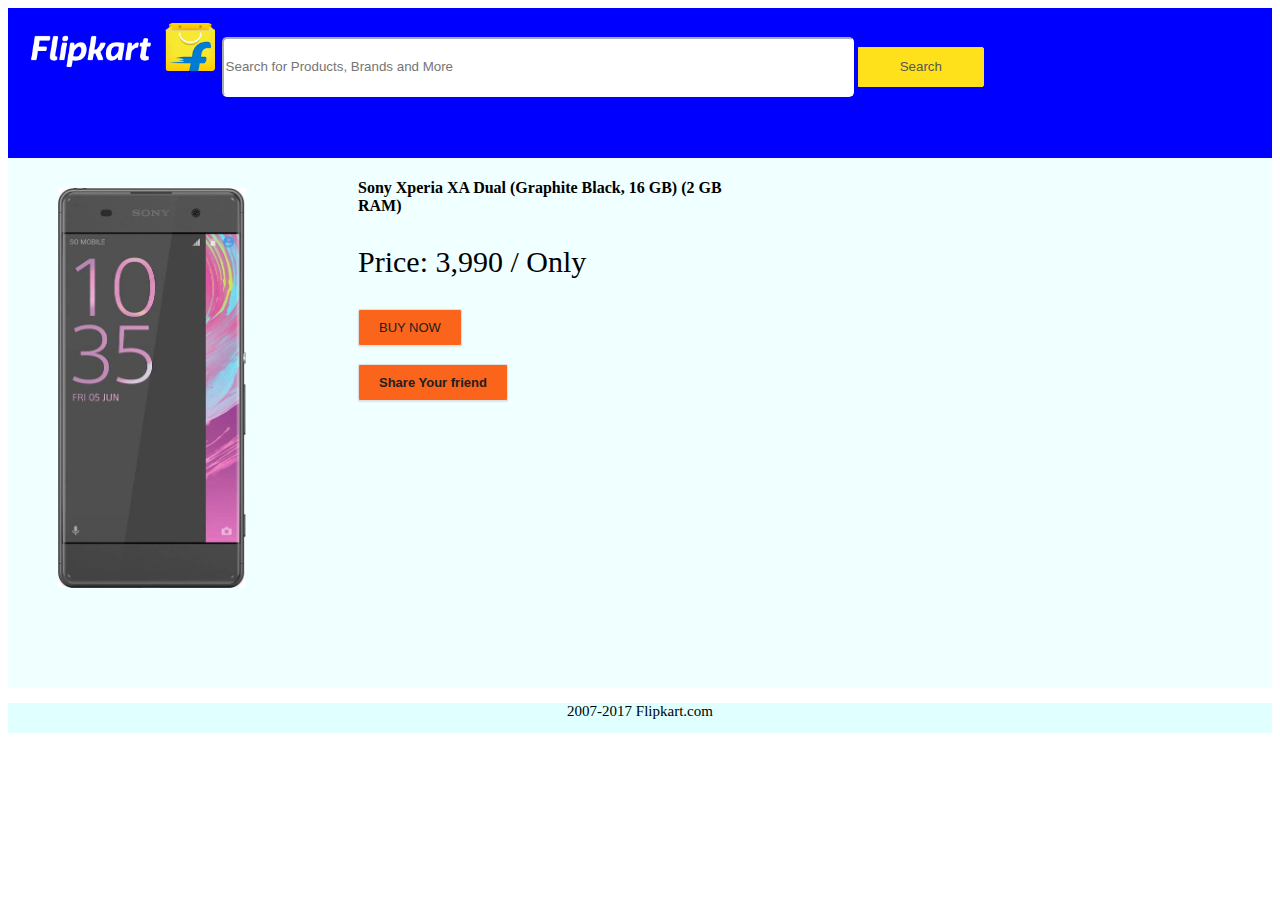
<file: index.html>
<html>
    <head> <link rel="stylesheet" href="index.css">
        <body>
            <div class="container">
                <div class=header>
                    <img class=headimg src="fk-logo_9fddff.png">
                    <input class=search placeholder="Search for Products, Brands and More" type="text">
                    <input class="searchbtn" Value="Search" type="button">
                </div>
                <div class=body>
                    <div id="mobile">
                        <img class=xperia src="sony-xperia-xa-na-original-imaejyu6ucsynsjz.jpg">
                    </div>
                    <div id="detaile">
                        <h4>Sony Xperia XA Dual (Graphite Black, 16 GB)  (2 GB RAM)</h4>
                        <P> Price: 3,990 /  Only</p>
                      
                        <a href="http://gestyy.com/qGdhUb" target="_self"> <button class="buy" type="button">BUY NOW</button></a><br>
                      <br> <a href="http://festyy.com/qFKKtq" target="_blank"> <button class="buy" type="button" ><b>Share Your friend</b></button></a>
                    </div>
                </div>
                <div class=footer>
                    <p class=page> 2007-2017 Flipkart.com</p>
                    
                </div>
            </div>    
        </body>
    </head>
</html>
</file>
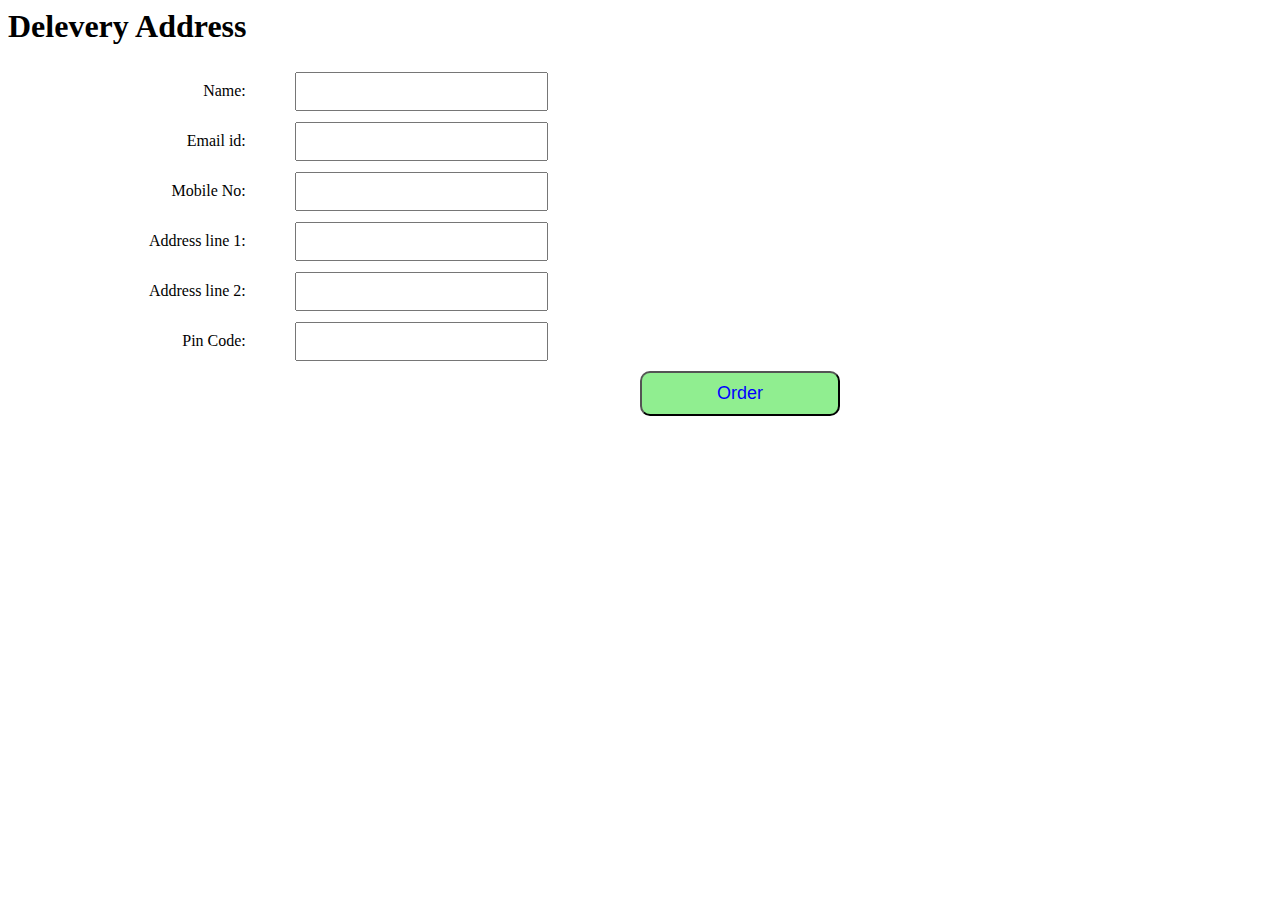
<file: payment.html>
<html>
    <link rel="stylesheet" href="payment.css">
    <body>
        <div class=container>
            
            <h1>Delevery Address </h1>
            
            <label>Name:</label>
            <input type="text"><br>
            <label>Email id:</label>
            <input type="email"><br>
            <label>Mobile No:</label>
            <input type="text"><br>
            <label>Address line 1:</label>
            <input type="text" ><br>
            <label>Address line 2:</label>
            <input type="text"><br>
            <label>Pin Code:</label>
            <input type="text"><br>
            <a href="success.html"><input class=btn type="button" value="Order"></a>
        </div>
    </body>
</html>
</file>
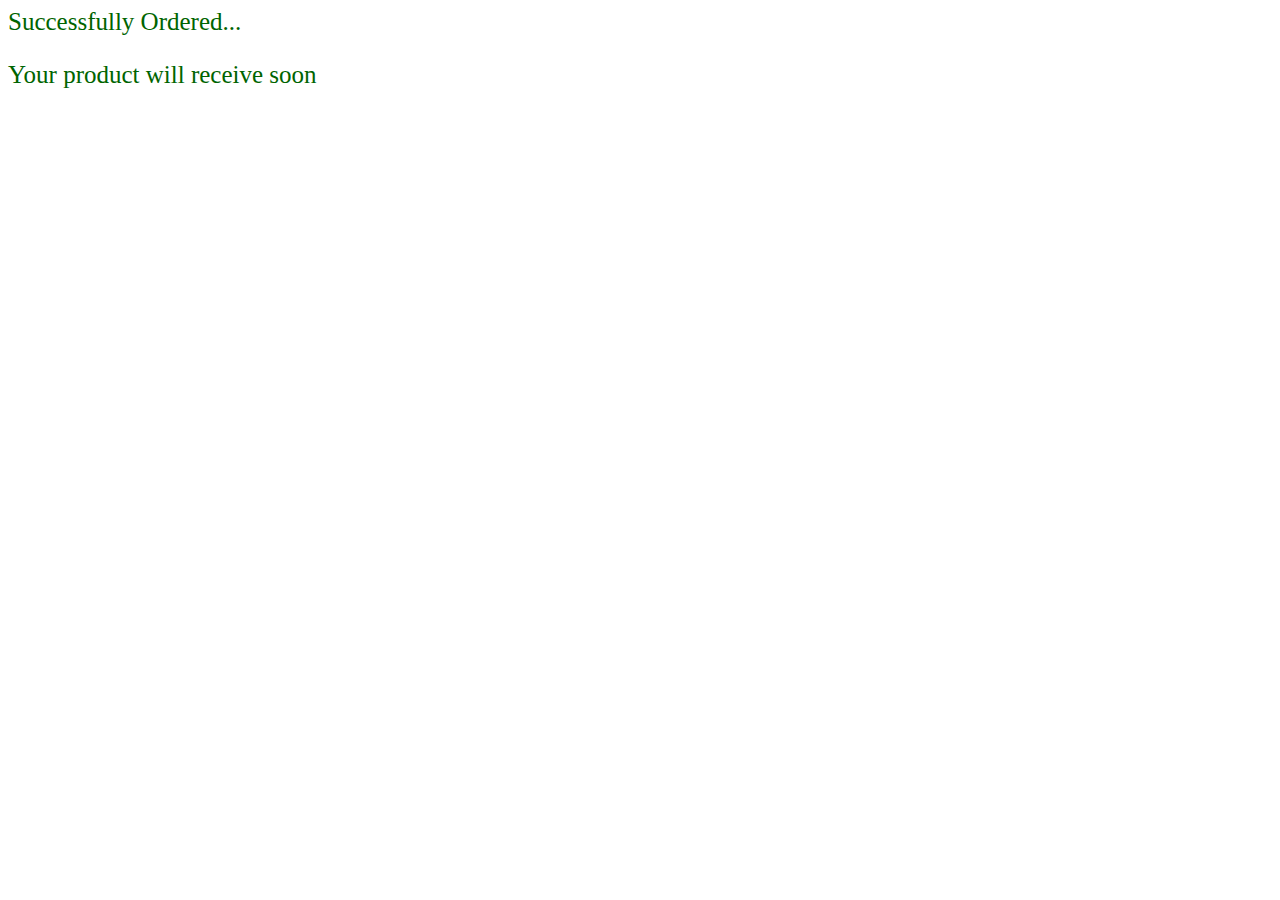
<file: success.html>
<html>
    <body><link rel="stylesheet" href="payment.css">
        <p class=page>Successfully Ordered...
        </p>
        <p class=page>Your product will receive soon</p>
    </body>
</html>
</file>
<file: index.css>
.header{
    height: 150px;
    width: auto;
    border-color: yellow;
    background-color: blue;
    
}
.headimg{
     width: 15%;
    margin-left: 20px;
    margin-top: 15px;
    
}
.search{
    width: 50%;
    height: 40%;
    font-family: Roboto, Arial, sans-serif;
    letter-spacing: 0;
    border-radius:5px 5px 5px 5px;
    border-color: white;
    
}
.body{
    overflow: auto;
    background-color: azure;
}
   
.searchbtn{
    background-color: #ffe11b;
		border: 1px solid #ffe11b;
		border-radius: 0 2px 2px 0;
		color: #565656;
		padding: 10px 0;
		height: 40px;
		cursor: pointer;
		width: 10%;
}
#mobile{
    margin-top: 30px;
    margin-left: 50px;
    float: left;
    height: 500px;
    width: 300px;
    
}
.xperia{
    height: 400px;
    width: auto
}
#detaile{
    width: 400px;
    height: auto;
    float: left;
    
}
p{
   font-size: 30px;
    
}
.buy{
    color: #fff;
    background-color: #878787;
    cursor: not-allowed;
    background: #fb641b;
    box-shadow: 0 1px 2px 0 rgba(0, 0, 0, .2);
    border: none;
    color: #fff;
    display: inline-block;
	border-radius: 2px;
	color: #212121;
	padding: 10px 20px;
	font-size: 13px;
	font-weight: 500;
	transition: box-shadow 0.2s ease;
	vertical-align: super;
	
	cursor: pointer;
	outline: none;
	box-shadow: 0 1px 2px 0 rgba(0, 0, 0, .1);
	border: solid 1px #e0e0e0
}
.footer{
    height: 30px;
    background-color: lightcyan;
}
.page{
    color: black;
    font-size: 15px;
    text-align: center;
}
</file>
<file: payment.css>
input{
    margin-left: 30px;
    padding: 10px 20px;
    margin-top: 5px;
    box-sizing: border-box;
    display: inline-block;
    box-sizing: border-box;
    border-color: darkblue 2px;
    width: 20%;
    
}
 label{
     width:20%;
    padding: 8px 15px;
    margin: 8px 0;
    box-sizing: border-box;
    display: inline-block;
     text-align: right;
}
.btn{
    background-color: lightgreen;
    font-size: 18px;
    width: 200px;
    height: auto;
    margin-left: 50%;
    border-radius: 10px;
    color: blue;
}
.page{
   color: darkgreen;
    font-size: 25px;
}
</file>
